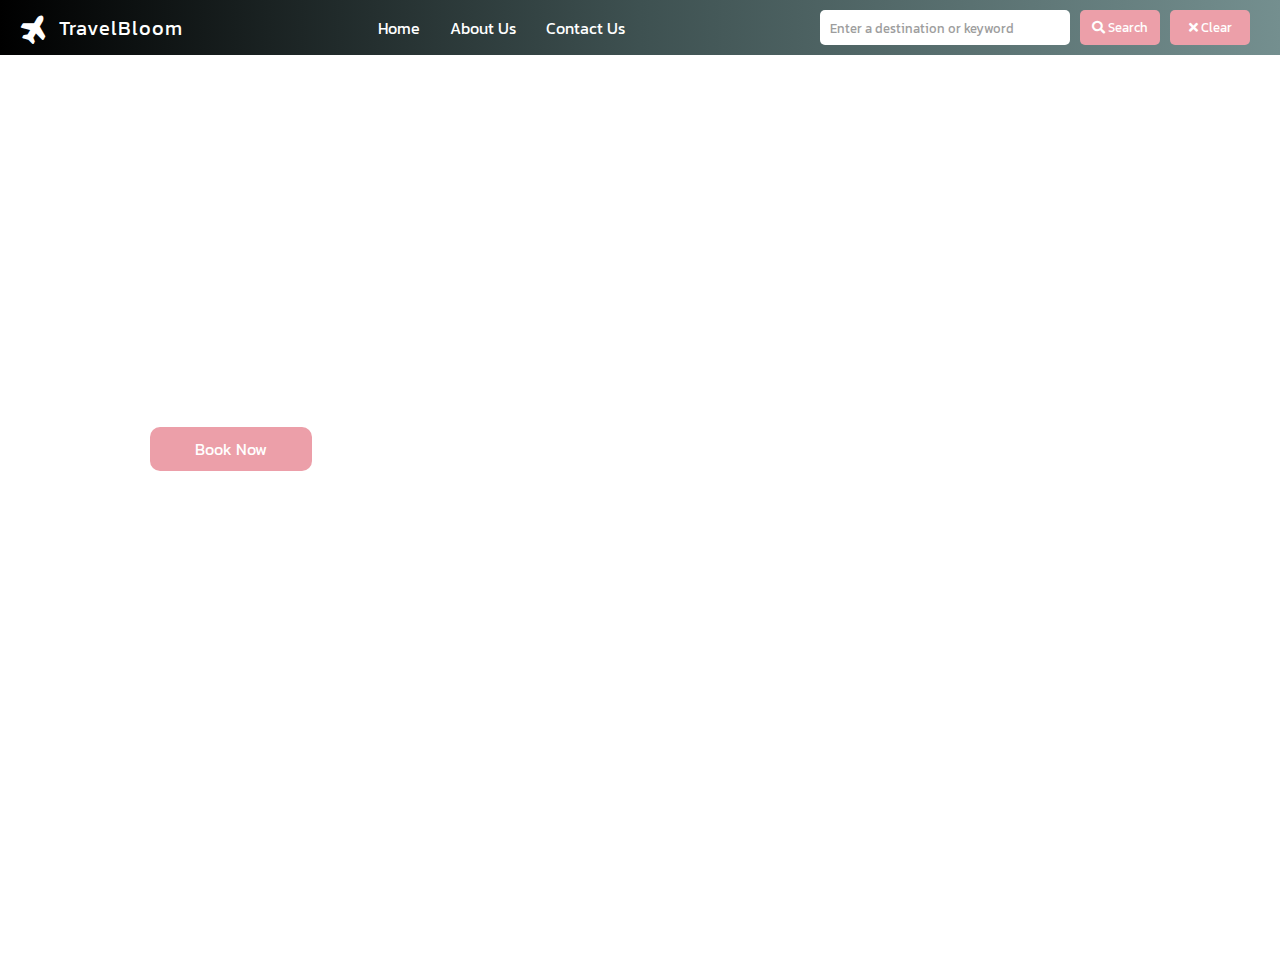
<file: index.html>
<!DOCTYPE html>
<html lang="en">
<head>
    <meta charset="UTF-8">
    <meta name="viewport" content="width=device-width, initial-scale=1.0">
    <title>TravelBloom website </title>
    <link rel="stylesheet" href="style.css">
    <!-- Font Awesome for icons -->
    <link rel="stylesheet" href="https://cdnjs.cloudflare.com/ajax/libs/font-awesome/5.15.3/css/all.min.css">
</head>
<body>
   <header>
    <nav class="navbar">

        <div class="logo-container">
            <i class="fas fa-plane logo "></i>
            <a href="#" class="website-name">TravelBloom</a>
        </div>



        <div class="nav-links">
            <a href="./index.html" class="nav-link">Home</a>
            <a href="./about.html" class="nav-link">About Us</a>
            <a href="./Contact.html" class="nav-link">Contact Us</a>
        </div>


        <div class="search-container">
            <input type="text" placeholder="Enter a destination or keyword" class="search-input" id="searchInput">
            <button class="btn btn1 " onclick="fetchData()" ><i class="fas fa-search"></i> Search</button>
            <button class="btn btn2" onclick="resetSearch()"><i class="fas fa-times"></i> Clear</button>
        </div>

    </nav>

   </header>
<!-- ------------------------home section------------------ -->
   <main  >
    <article class="homepage-container" id="Home">
    <section class="background-image"></section>
    <section class="content-container" >
       <section  >
        <div class="social-icons">
            <a href="#" class="social-icon fac-icon"><i class="fab fa-facebook-f"></i></a>
            <a href="#" class="social-icon"><i class="fab fa-twitter"></i></a>
            <a href="#" class="social-icon"><i class="fab fa-instagram"></i></a>
            <a href="#" class="social-icon"><i class="fab fa-linkedin-in"></i></a>
        </div>
       </section>
       <section class="content">
        <div class="content-item">
            <h1>EXPLORE DRAME DESTINATION</h1>
            <p class="home-p">This is a place where you can find and book amazing travel experiences.</p>
            <button class="book-now-button">Book Now</button>
        </div>
       </section>
   
    <section>
        <div id="displayData" class="search-section">
 

        </div>
    </section>
    </section>

</article>
</main>

   <footer></footer>
   <script src="./travel_recommendation.js"></script>
</body>
</html>
</file>
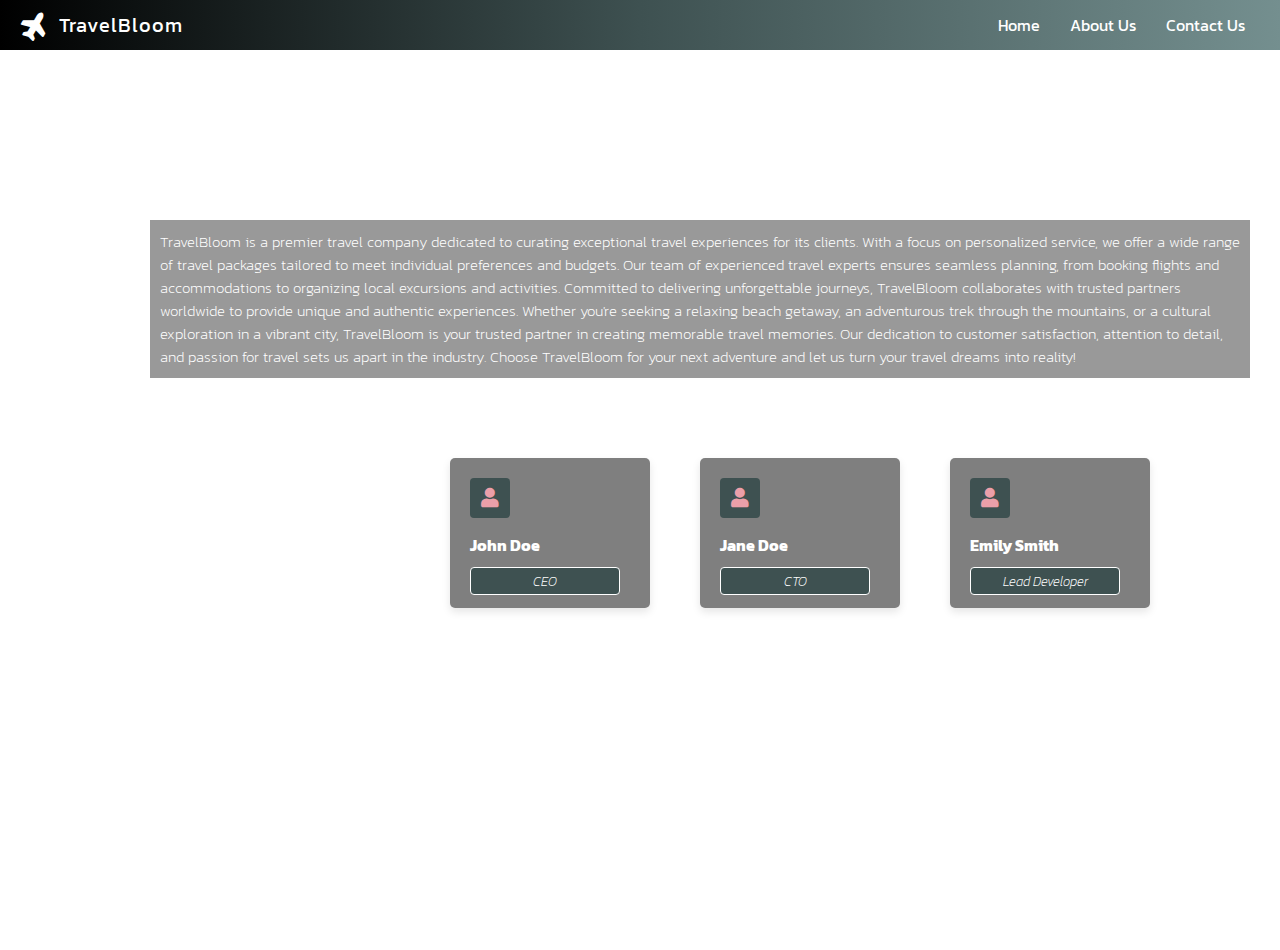
<file: about.html>
<!DOCTYPE html>
<html lang="en">
<head>
    <meta charset="UTF-8">
    <meta name="viewport" content="width=device-width, initial-scale=1.0">
    <title>TravelBloom website </title>
    <link rel="stylesheet" href="style.css">
    <!-- Font Awesome for icons -->
    <link rel="stylesheet" href="https://cdnjs.cloudflare.com/ajax/libs/font-awesome/5.15.3/css/all.min.css">
</head>
<body>
   <header>
    <nav class="navbar">

        <div class="logo-container">
            <i class="fas fa-plane logo "></i>
            <a href="#" class="website-name">TravelBloom</a>
        </div>



        <div class="nav-links">
            <a href="./index.html" class="nav-link">Home</a>
            <a href="./about.html" class="nav-link">About Us</a>
            <a href="./Contact.html" class="nav-link">Contact Us</a>
        </div>


<!--         <div class="search-container">
            <input type="text" placeholder="Enter a destination or keyword" class="search-input" id="searchInput">
            <button class="btn btn1" onclick="fetchData()"><i class="fas fa-search"></i> Search</button>
            <button class="btn btn2" onclick="resetSearch()"><i class="fas fa-times"></i> Clear</button>
        </div> -->

    </nav>

   </header>
<!-- ------------------------home section------------------ -->
   <main  >
    <article class="homepage-container" id="Home">
    <section class="background-image"></section>
    <section class="content-container" >
    <section >
      
        <div class="social-icons">
            <a href="#" class="social-icon fac-icon"><i class="fab fa-facebook-f"></i></a>
            <a href="#" class="social-icon"><i class="fab fa-twitter"></i></a>
            <a href="#" class="social-icon"><i class="fab fa-instagram"></i></a>
            <a href="#" class="social-icon"><i class="fab fa-linkedin-in"></i></a>
        </div>
    </section>
    <section class="content">
        <div class="content-item">
            <h1>ABOUT US</h1>
            <div class="about-p-container">
            <p class="about-p">TravelBloom is a premier travel company dedicated to curating exceptional travel 
                experiences for its clients. With a focus on personalized 
                service, we offer a wide range of travel packages tailored 
                to meet individual preferences and budgets. Our team of 
                experienced travel experts ensures seamless planning, from 
                booking flights and accommodations to organizing local 
                excursions and activities. Committed to delivering unforgettable journeys, 
                TravelBloom collaborates with trusted partners worldwide to 
                provide unique and authentic experiences. Whether you're seeking a 
                relaxing beach getaway, an adventurous trek through the mountains, 
                or a cultural exploration in a vibrant city, TravelBloom is your 
                trusted partner in creating memorable travel memories. Our dedication 
                to customer satisfaction, attention to detail, and passion for travel 
                sets us apart in the industry. Choose TravelBloom for your next 
                adventure and let us turn your travel dreams into reality!
            </p>
        </div>
        <div >
            
            <div class="  team-section">
                <div >
                <h1 class="team-header">OUR TEAM</h1>
                </div>
                <div class="team-cards">
                    <div class="team-card">
                        <i class="fas fa-user fa-4x"></i>
                        <h3>John Doe</h3>
                        <p>CEO</p>
                    </div>
                    
                    <div class="team-card">
                        <i class="fas fa-user fa-4x"></i>
                        <h3>Jane Doe</h3>
                        <p>CTO</p>
                    </div>
                    
                    <div class="team-card">
                        <i class="fas fa-user fa-4x"></i>
                        <h3>Emily Smith</h3>
                        <p>Lead Developer</p>
                    </div>
                </div>
            
        </div>
        </div>
        </div>
        </section>
        
    </section>


        
    
</article>
</main>

   <footer></footer>
   <script src="./travel_recommendation.js"></script>
</body>
</html>
</file>
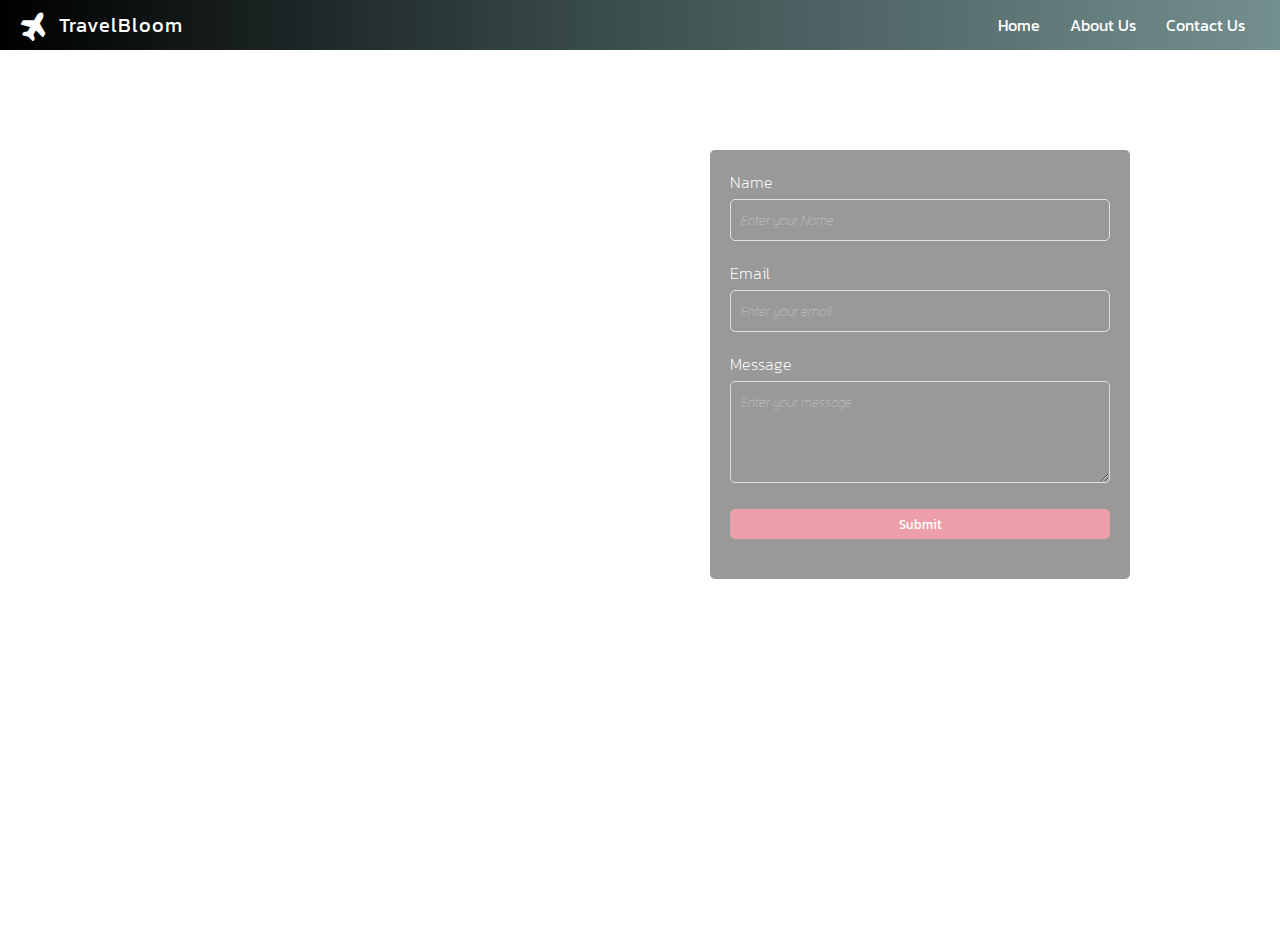
<file: Contact.html>
<!DOCTYPE html>
<html lang="en">
<head>
    <meta charset="UTF-8">
    <meta name="viewport" content="width=device-width, initial-scale=1.0">
    <title>TravelBloom website </title>
    <link rel="stylesheet" href="style.css">
    <!-- Font Awesome for icons -->
    <link rel="stylesheet" href="https://cdnjs.cloudflare.com/ajax/libs/font-awesome/5.15.3/css/all.min.css">
</head>
<body>
   <header>
    <nav class="navbar">

        <div class="logo-container">
            <i class="fas fa-plane logo "></i>
            <a href="#" class="website-name">TravelBloom</a>
        </div>



        <div class="nav-links">
            <a href="./index.html" class="nav-link">Home</a>
            <a href="./about.html" class="nav-link">About Us</a>
            <a href="./Contact.html" class="nav-link">Contact Us</a>
        </div>


<!--         <div class="search-container">
            <input type="text" placeholder="Enter a destination or keyword" class="search-input" id="searchInput">
            <button class="btn btn1" onclick="fetchData()"><i class="fas fa-search"></i> Search</button>
            <button class="btn btn2" onclick="resetSearch()"><i class="fas fa-times"></i> Clear</button>
        </div> -->

    </nav>

   </header>
<!-- ------------------------cntact us section------------------ -->
   <main  >
    <article class="homepage-container" id="Home">
    <section class="background-image"></section>
    <section class="content-container" >
    <section >
      
        <div class="social-icons">
            <a href="#" class="social-icon fac-icon"><i class="fab fa-facebook-f"></i></a>
            <a href="#" class="social-icon"><i class="fab fa-twitter"></i></a>
            <a href="#" class="social-icon"><i class="fab fa-instagram"></i></a>
            <a href="#" class="social-icon"><i class="fab fa-linkedin-in"></i></a>
        </div>
        
    </section>
    <section class="content">
        <div class="contact-container">
            <div class="contact-details">
                <h2>Contact Us</h2>
                <p>Get in touch</p>
            </div>
            
            <div class="contact-form">
                <form >
                    <div class="form-group">
                        <label for="name">Name</label>
                        <input type="text" id="name" name="name" placeholder="Enter your Name" required>
                    </div>
                    
                    <div class="form-group">
                        <label for="email">Email</label>
                        <input type="email" id="email" name="email" placeholder="Enter your email" required>
                    </div>
                    
                    <div class="form-group">
                        <label for="message">Message</label>
                        <textarea id="message" name="message" rows="4" placeholder="Enter your message" required></textarea>
                    </div>
                    
                    <div class="form-group">
                        <input id="form-group-btn" type="submit" value="Submit">
                    </div>
                </form>
            </div>
        </div>
    </section>
    
    </section>
</article>
</main>

   <footer></footer>
   <script src="./travel_recommendation.js"></script>
</body>
</html>
</file>
<file: style.css>
@import url('https://fonts.googleapis.com/css2?family=Kanit:ital,wght@0,100;0,200;0,300;0,400;0,500;0,600;0,700;0,800;0,900;1,100;1,200;1,300;1,400;1,500;1,600;1,700;1,800;1,900&display=swap');



*{
    font-family: "Kanit", sans-serif;
    margin: 0;
    box-sizing: border-box;

}
img{
    height: 100%; 
    width: 100%;
    object-fit: cover;
    }



header {
    background-image: linear-gradient(to right,black  , #3E5151, #748f8f);
}

.navbar {
    display: flex;
    justify-content: space-between;
    align-items: center;
    padding: 10px 20px;
    color: #fff;
}
 
 .logo-container {
    display: flex;
    align-items: center;
} 

.logo {
    font-size: 26px;
    margin-right: 10px;
    transform: rotate(-60deg);
}

.website-name {
    color: #fff;
    text-decoration: none;
    font-weight: 400;
    font-size: 20px;
    letter-spacing: 1px;
}

/* Style for the navigation links */
.nav-links {
    display: flex;
}

.nav-link {
    margin: 0 15px;
    color: #fff;
    text-decoration: none;
    transition: color 0.3s;
}

.nav-link:hover {
    color:  #7B679F;
}

/* Style for the search bar and buttons */
.search-container {
    display: flex;
    align-items: center;
    /* position: relative; */
    /* display: inline-block; */
}

.search-input {
    width: 250px;
    height: 35px;
    border-radius: 5px;
    border-style: none;
    font-family: "Kanit", sans-serif;
    padding: 10px;
    margin-right: 10px;
    outline: none;
    color: #3E5151;
}
.search-input::placeholder {
    opacity: 0.7; /* Optional: Adjust opacity if needed */
}


.btn {
    padding: 5px 10px;
    background-color: #ec9fa9;
    color: #fff;
    border: none;
    border-radius: 5px;
    cursor: pointer;
    font-size: 13px;
    width: 80px;
    height: 35px;
    margin-right: 10px;
    /* position: absolute; */
    /* top: 50%; */
    /* transform: translateY(-50%); */

}
/* .btn1{
    right: 90px;

}
.btn2{
    right: 20px;
} */

.btn:hover {
    background-color: #7B679F;
}

/* ---------------------------home page ---------------------------- */
.homepage-container {
    position: relative;
    width: 100%;
    min-height: 100vh;
    overflow: hidden;
}


.background-image {
    position: absolute;
    top: 0;
    left: 0;
    width: 100%;
    height: 100%;
    /* object-fit: cover; */
    background-image: url('https://cdn.pixabay.com/photo/2015/10/30/20/13/sunrise-1014712_1280.jpg');
    background-size: cover;
    background-position: center ;
    opacity: 0.8;
    z-index: -1;
}



.content-container{
    
    z-index: 1;
    display: flex;
    justify-content: space-between;
    /* align-items: center; */
    /* background-color: #3E5151; */
    
    
}

.content {
    /* position: relative; */
    /* display: flex; */
    /* flex-direction: column; */
    /* justify-content: center; */
    /* height: 100%; */
    /* background-color: #7B679F; */
    margin-top: 100px;
}


.social-icons::before{
    content: "";
    display: block;
    width: 1.5px;
    height: 160px; /* Adjust as needed */
    background-color: #fff; /* Line color */
    margin-left: 10px; 
} 
.social-icons {
    /* position: absolute;
    left: 20px;
    top: 40%;
    transform: translateY(-50%); */
    margin-top: 100px;
margin-left: 20px;
}
.fac-icon{
    margin-top: 80px;

}
.social-icon {
    display: block;
    margin-bottom: 10px;
    font-size: 1.5em;
    color: #fff;
    text-decoration: none;
    transition: color 0.3s ease;
}

.social-icon:hover {
    color: #3E5151;
}
.content-item{
    position: absolute;
    left: 150px;
}

h1 {
    width: 350px;
    font-size: 3em;
    letter-spacing: 2px;
    line-height: 50px;
    margin-bottom: 20px;
    font-weight: 800;
    color: #fff;
    /* background-color: #3E5151; */
}

.home-p {
    width: 250px;
    font-size: 1em;
    margin-bottom: 30px;
    max-width: 600px;
    color: #fff;
    font-weight: 400;
}

.book-now-button {
    padding: 10px 45px;
    font-size: 1em;
    border: none;
    border-radius: 10px;
    background-color: #ec9fa9;
    color: #fff;
    cursor: pointer;
    transition: background-color 0.3s ease;
}

.book-now-button:hover {
    background-color: #7B679F;
}

/* -----------------------search---------------- */

.search-section{
    /* background-color: #3E5151; */
    
}

#displayData {
    display: flex;
    flex-direction: column;
    align-items: flex-start;
    gap: 20px;
    margin: 20px;
}

.card {
    width: 500px;
    border: 1px solid #ccc;
    border-radius: 8px;
    padding: 15px;
    box-shadow: 0 4px 8px rgba(0, 0, 0, 0.1);
}

.card img {
    width: 100%;
    height: auto;
    border-radius: 8px;
}

.card h3 {
    margin-top: 10px;
    font-size: 20px;
    
}

.card p {
    margin-top: 10px;
    font-size: 16px;
    font-style: italic;
    font-weight: 300;
}


/* ----------------------------about --------------------------- */
.about-p-container{
    background-color: rgba(0, 0, 0, 0.4);
    /* flex: 1; */

}


.about-p{
    width: 1100px;
    color: #fff;
    font-weight: 200;
    padding: 10px;
    font-size: 15px;
    
}

.team-section{
    margin-top: 50px;
    display: flex;
    justify-content: flex-start;
    align-items: center;

}
.team-header{
    width: 150px;
    padding: 10px;
    font-size: 2.5em;
    /* background-color: #ec9fa9; */
    margin-right:150px;
}
.team-cards {
    /* flex: 2; */
    display: flex;
    justify-content: space-around;
    margin-top: 30px;
    margin-bottom: 50px;
}

.team-card {
    width: 200px;
    height: 150px;
    border: none;
    background-color: #3E5151;
    background-color: rgba(0, 0, 0, 0.5);
    padding: 20px;
    border-radius: 5px;
    box-shadow: 0 4px 8px rgba(0, 0, 0, 0.1);
    margin-right: 50px;
}

.team-card i {

    margin-bottom: 15px;
    color: #ec9fa9; /* Icon color */
    font-size: 20px;
    background-color: #3E5151;
    width: 40px;
    height: 40px;
    border-radius: 10%;
    text-align: center;
    padding-top: 10px;
    
}

.team-card h3 {
    margin-bottom: 10px;
    font-size: 1em;
    color: #fff;
}

.team-card p {
    font-style: italic;
    color: #fff;
    font-weight: 200;
    font-size: .8em;
    background-color: #3E5151;
    width: 150px;
    height: 28px;
    border-radius: 4px;
    text-align: center;
    padding-top: 4px;
    border: .5px solid #fff ;


}

/* ----------------------------contact us ------------------------- */
.contact-container {
    position: absolute;
    left: 150px;
    display: flex;
    justify-content: space-between;
    align-items: center;
    padding: 100px;
    margin: -100px 80px;
    /* background-color: #3E5151; */
    min-width: 1000px;
    
}

.contact-details,
.contact-form {
    flex: 1;
}

.contact-details h2 {
    margin-bottom: 10px;
    color: #fff;
    font-size: 3em;
    letter-spacing: 2px;
}
.contact-details p{
 color: #fff;
 font-weight: 200;
 font-size: 14px;
}
.contact-form{
    background-color: rgba(0, 0, 0, 0.4);
    padding: 20px;
    border-radius: 5px;

}
.form-group {
    margin-bottom: 20px;
    color: #fff;
    font-weight: 200;
    
}

.form-group input ,
.form-group textarea{
    background-color: transparent;
    outline: none;
    width: 100%;
    padding: 10px;
    border-radius: 5px;
    border: .2px solid rgba(255, 255, 255, 0.7) ;
}



.form-group input::placeholder,
.form-group textarea::placeholder{
    color: #fff;
    opacity: .5;
    font-weight: 100;
    font-style: italic;
    /* letter-spacing: 2px; */
}


label {
    display: block;
    margin-bottom: 5px;
}



#form-group-btn {
    padding: 5px 20px;
    background-color: #ec9fa9;
    color: white;
    border: none;
    border-radius: 5px;
    cursor: pointer;
    transition: background-color 0.3s ease;
}

#form-group-btn:hover {
    background-color: #7B679F;
}
</file>
